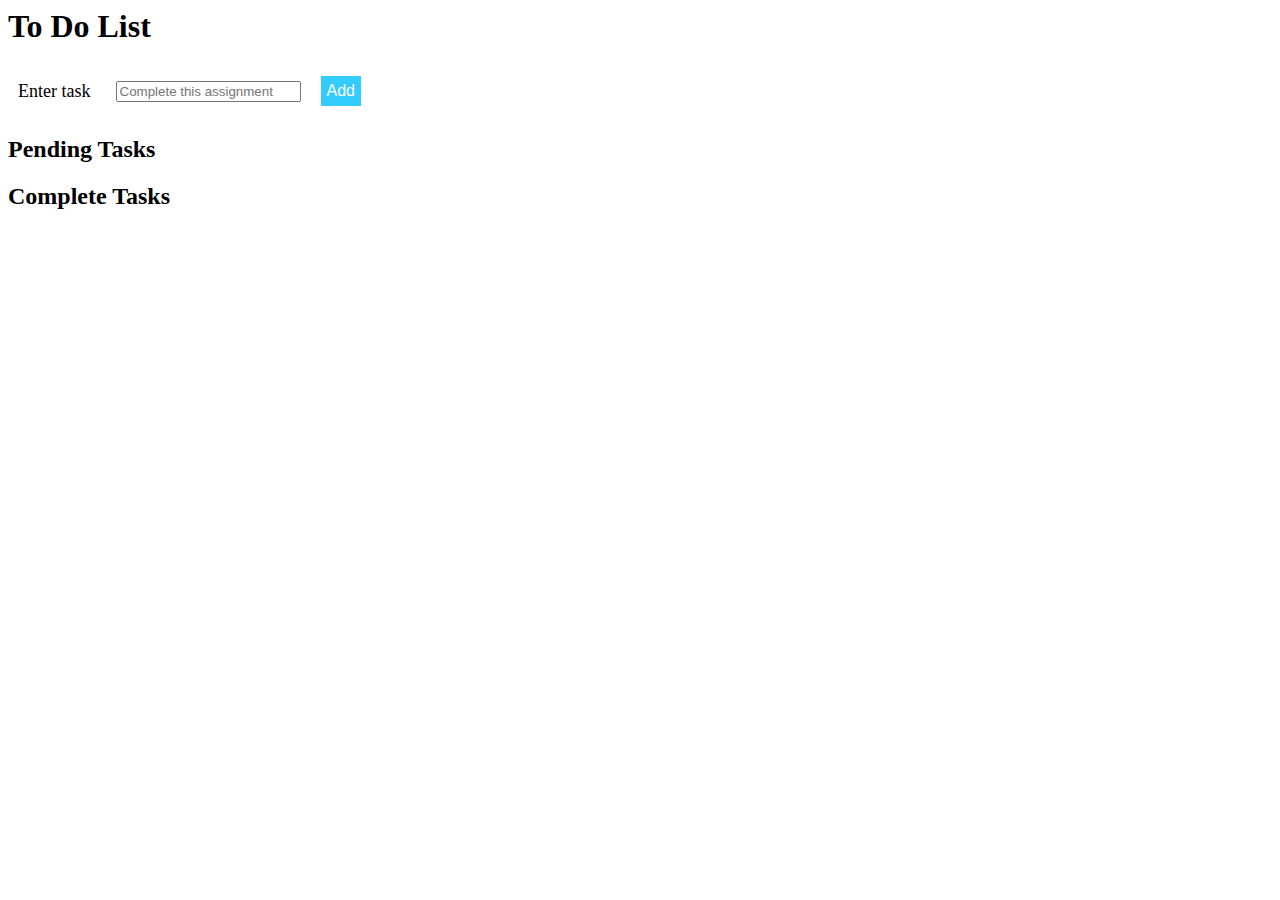
<file: tuesday-assignment-index.html>
<html>
    <head>    
    <title>To Do List</title>
        <link rel ="stylesheet" href="tuesday-assignment-styles.css"/>
    </head>
    <body>
        <div>
            <h1>To Do List</h1>
            <div class="enterTask">
                <div><p>Enter task</p></div>
                <div><input type="text" id="enterTaskTextBox" placeholder="Complete this assignment"/></div>
                <div><button id="addTaskButton">Add</button></div>
            </div>

            <div id="pendingTaskDiv">
                <h2>Pending Tasks</h2>
                <ul id=pendingTaskList>

                </ul>
            </div>
            
            <div id="completeTaskDiv">
                <h2>Complete Tasks</h2>
                <ul id="completeTaskList">

                </ul>

            </div>
        </div>





        <script src="tuesday-assignment.js"> </script>
    </body>
</html>
</file>
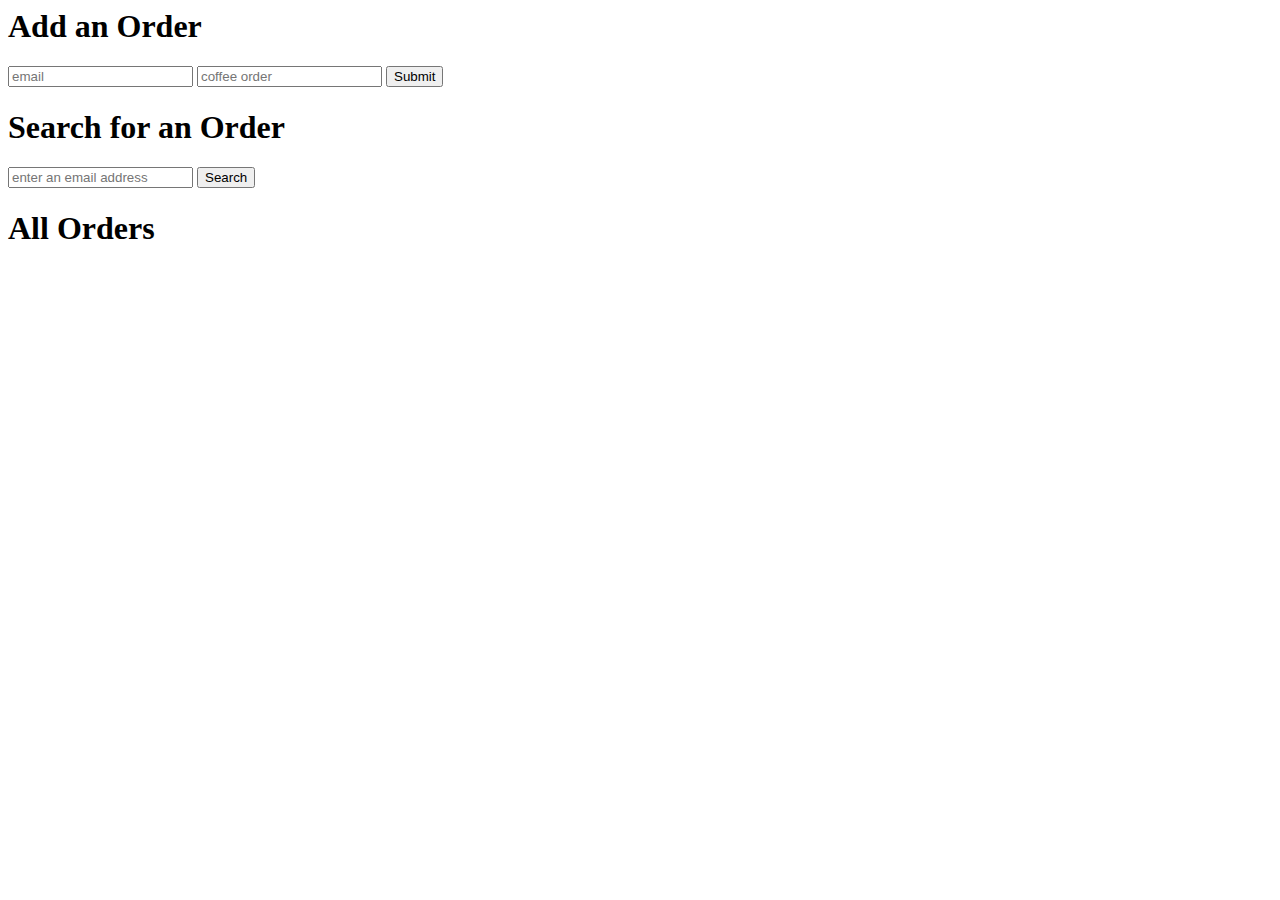
<file: coffee-orders/coffee-orders.html>
<html>
    <head>    
    </head>
    <body>  
        <div>
            <h1>Add an Order</h1>
        <input type="text" id="emailTextBox" placeholder="email">
        <input type="text" id="orderTextBox" placeholder="coffee order">
        <button id="submitButton">Submit</button>
        </div>

        <div>
            <h1>Search for an Order</h1>
            <input type="text" id="searchTextBox" placeholder="enter an email address">
            <button id="searchButton">Search</button>
            <div id="searchResults">
                
            </div>

        </div>
            <h1>All Orders</h1>
        <ul id="displayOrdersUL">

        </ul>


        <script src="coffee-orders.js"> </script>
    </body>
</html>
</file>
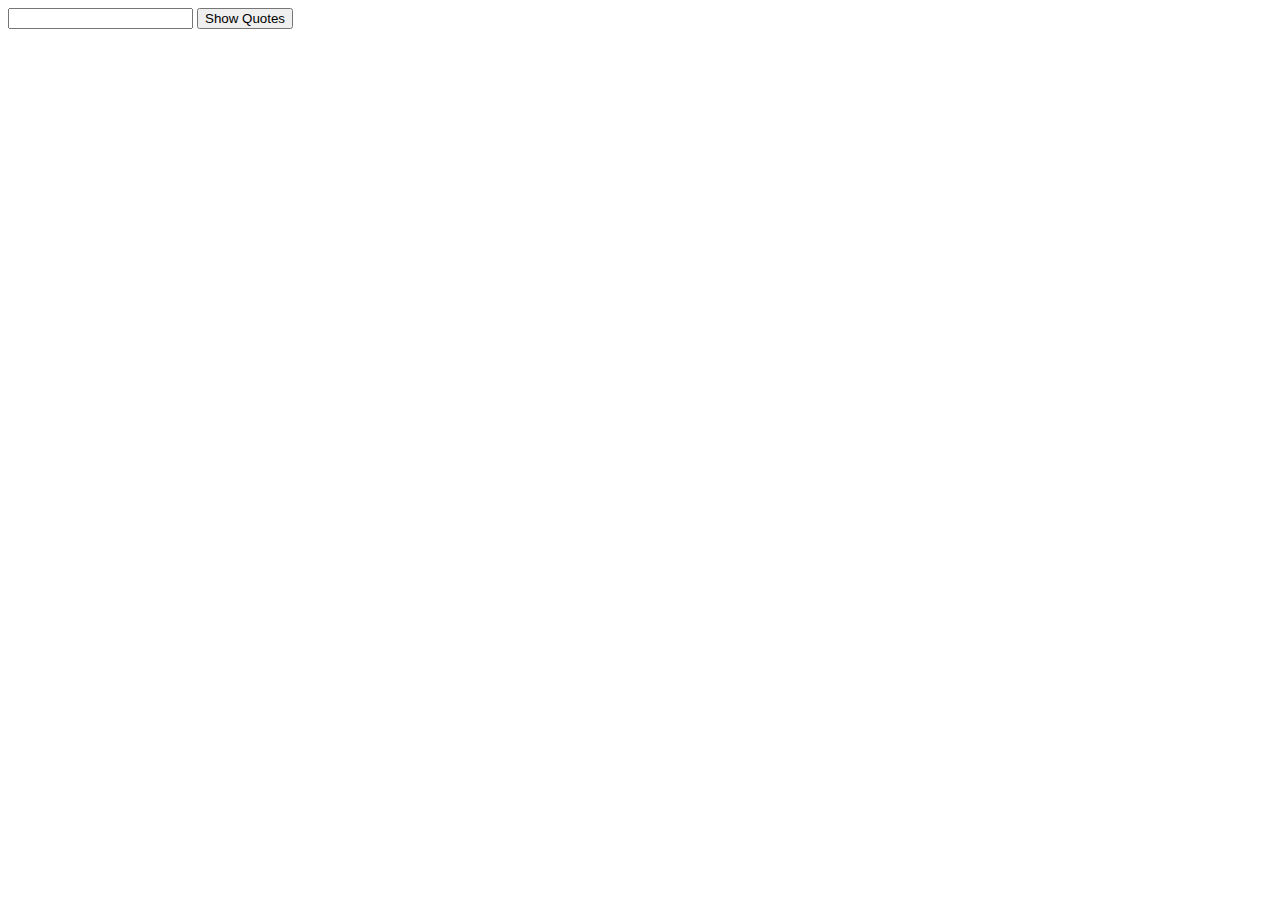
<file: stock-quotes/stocks.html>
<html>
    <head>    
    <title>Introduction to JavaScript</title>
    </head>
    <body>
        <input type="text" id="textBox">
        <button id="submitButton">Show Quotes</button>
        
        <div id="displayStocks">

        </div>



        <script src="stockQuotes.js"> </script>    
        <script src="stocks.js"> </script>
    </body>
</html>
</file>
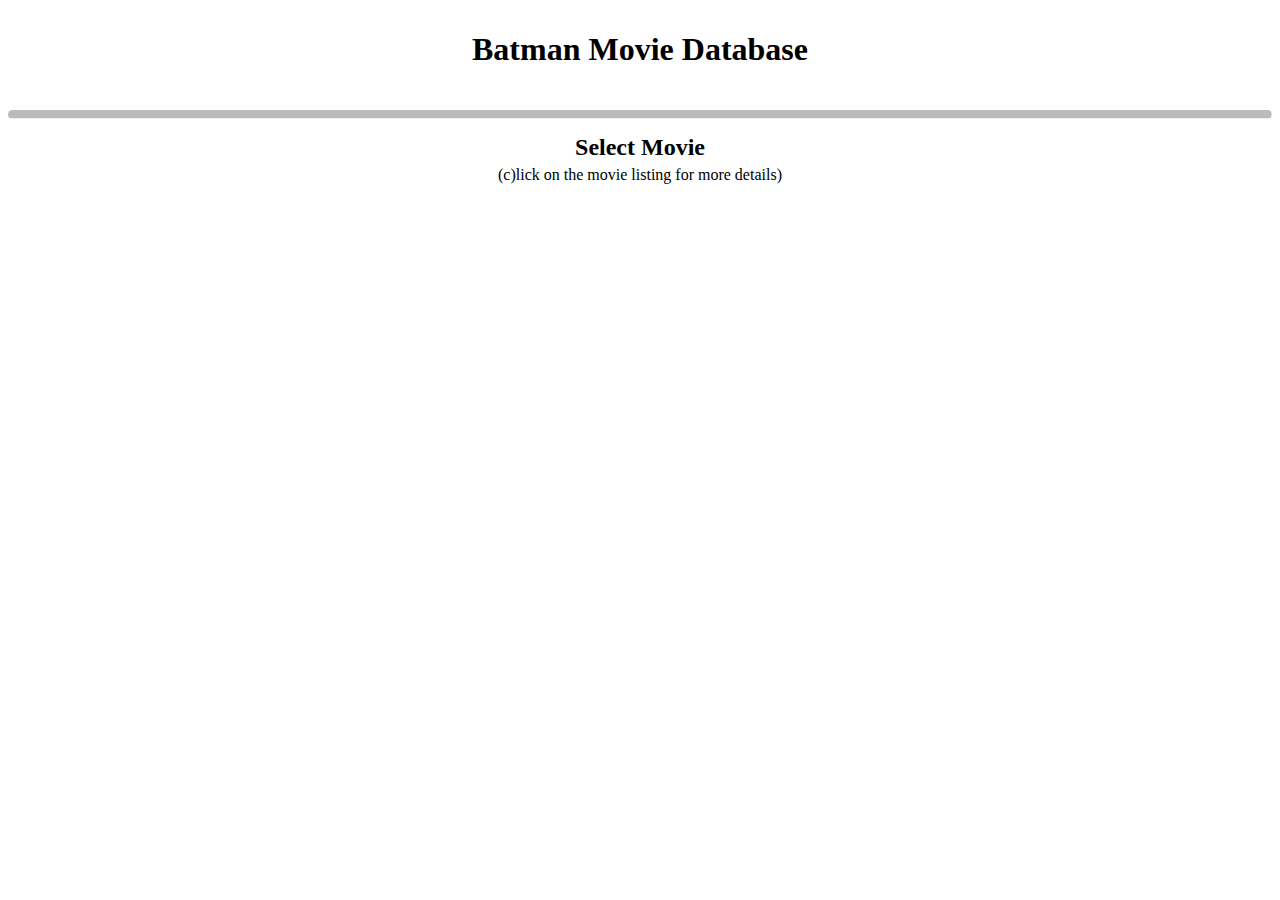
<file: superheroes/superheroes-index.html>
<html>
    <head>    

        <meta name="viewport" content="width=device-width, initial-scale=1">
        <link rel ="stylesheet" href="superheroes-styles.css"/>
    </head>
    <body onload="showMovieInfo('tt0372784')"> 
        <div class ="container">
            <div class="heading"><h1> Batman Movie Database</h1></div>
            
            
        <div id="infoDiv" class="featuredMovie">

        </div>

        <hr class="rounded"></hr>
        <div class="heading">
        <h2>Select Movie</h2>
        <label>(c)lick on the movie listing for more details)</label>
        </div>

        <div id="moviesDiv" class="movieListingsDiv">
        

        </div>

        
        </div>
        <script src="superheroes-app.js"> </script>
    </body>

</html>
</file>
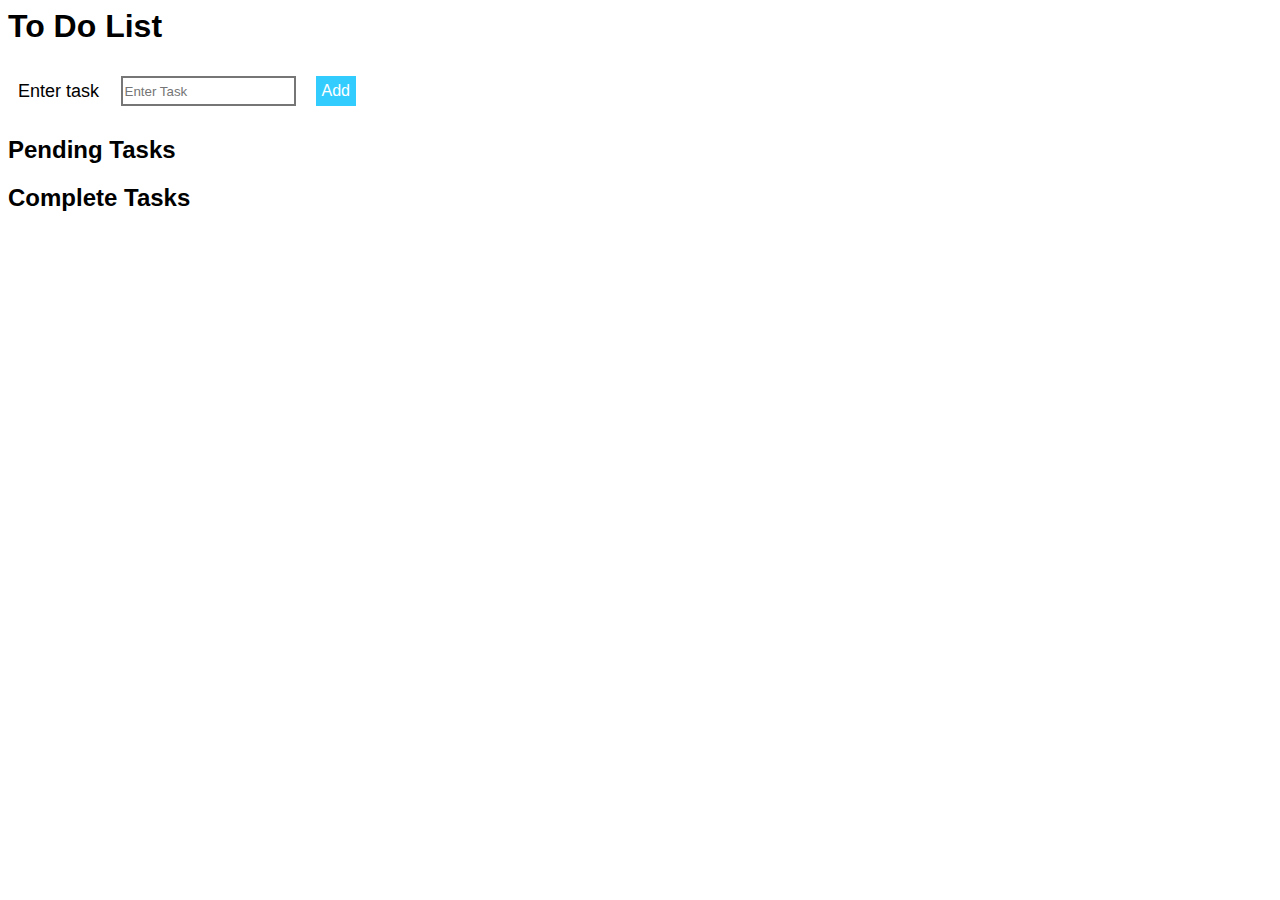
<file: to-do-list/tuesday-assignment-index.html>
<html>
    <head>    
    <title>To Do List</title>
        <link rel ="stylesheet" href="tuesday-assignment-styles.css"/>
    </head>
    <body>
        <div class="container">
            <h1>To Do List</h1>
            <div class="enterTask">
                <div><p>Enter task</p></div>
                <div><input type="text" id="enterTaskTextBox" class="enterTaskBox" placeholder="Enter Task"/></div>
                <div><button id="addTaskButton">Add</button></div>
            </div>

            <div id="pendingTaskDiv">
                <h2>Pending Tasks</h2>
                <ul id=pendingTaskList>

                </ul>
            </div>
            
            <div id="completeTaskDiv">
                <h2>Complete Tasks</h2>
                <ul id="completeTaskList">

                </ul>

            </div>
        </div>





        <script src="tuesday-assignment.js"> </script>
    </body>
</html>
</file>
<file: tuesday-assignment-styles.css>
.container{
    font-family: sans-serif;
}

.enterTask{
    display: flex;
    width: 400px;
    align-items: center;
    

}
.enterTask div{
    display: flex;
    justify-content: space-between;
    align-items: center;
    width: 300px;
    height: 30px;
    margin: 10px;
    font-size: 18px;
}

.enterTaskBox{
    width: 175px;
    height: 30px; 
    border-style: solid;
}

.enterTask button{
    background-color: #33ccff;
    color: white;
    font-size: 16px;
    border: #33ccff;
    height: 30px;
}

.taskItem{
    background-color: #33ccff;
    color: white;
    font-size: 18px;
    width: 300px;
    height: 40px;
    margin: 10px;
    display: flex;
    justify-content: space-between;
    align-items:center;
}

.taskItem button {
    background-color: #33ccff;
    color: white;
    font-size: 14px;
    border: none;
    margin: 10px;

}

.taskItem input {
    background: #33ccff;
    border:1px solid white ;
    margin: 10px;
   
}
</file>
<file: superheroes/superheroes-styles.css>
.heading{
    display: flex;
    flex-direction: column;
    align-items: center;
    margin: 10px;
    
 
}
h2 {
    margin: 5px
}

.featuredMovie{
    display: flex;

    justify-content: center;
    margin-bottom: 10px;

}

.featured {
    display: flex;
    flex-direction: column;
    align-items: center;
}

hr.rounded {
    border-top: 8px solid #bbb;
    border-radius: 5px;
  }

.movieListingsDiv{
    display: flex;
    justify-content: center;
    flex-wrap: wrap;
}

.listing{
    margin: 10px;
}

.listing div {
    display: flex;
    justify-content: center;
    margin: 5px;
    
    
}

.listing img {
    width: 50%;
  }


@media (min-width: 425px){
    .movieListDiv {
        display: flex;
        
        
    }
}
</file>
<file: to-do-list/tuesday-assignment-styles.css>
.container{
    font-family: sans-serif;
}

.enterTask{
    display: flex;
    width: 400px;
    align-items: center;
    

}
.enterTask div{
    display: flex;
    justify-content: space-between;
    align-items: center;
    width: 300px;
    height: 30px;
    margin: 10px;
    font-size: 18px;
}

.enterTaskBox{
    width: 175px;
    height: 30px; 
    border-style: solid;
}

.enterTask button{
    background-color: #33ccff;
    color: white;
    font-size: 16px;
    border: #33ccff;
    height: 30px;
}

.taskItem{
    background-color: #33ccff;
    color: white;
    font-size: 18px;
    width: 300px;
    height: 40px;
    margin: 10px;
    display: flex;
    justify-content: space-between;
    align-items:center;
}

.taskItem button {
    background-color: #33ccff;
    color: white;
    font-size: 14px;
    border: none;
    margin: 10px;

}

.taskItem input {
    background: #33ccff;
    border:1px solid white ;
    margin: 10px;
   
}
</file>
